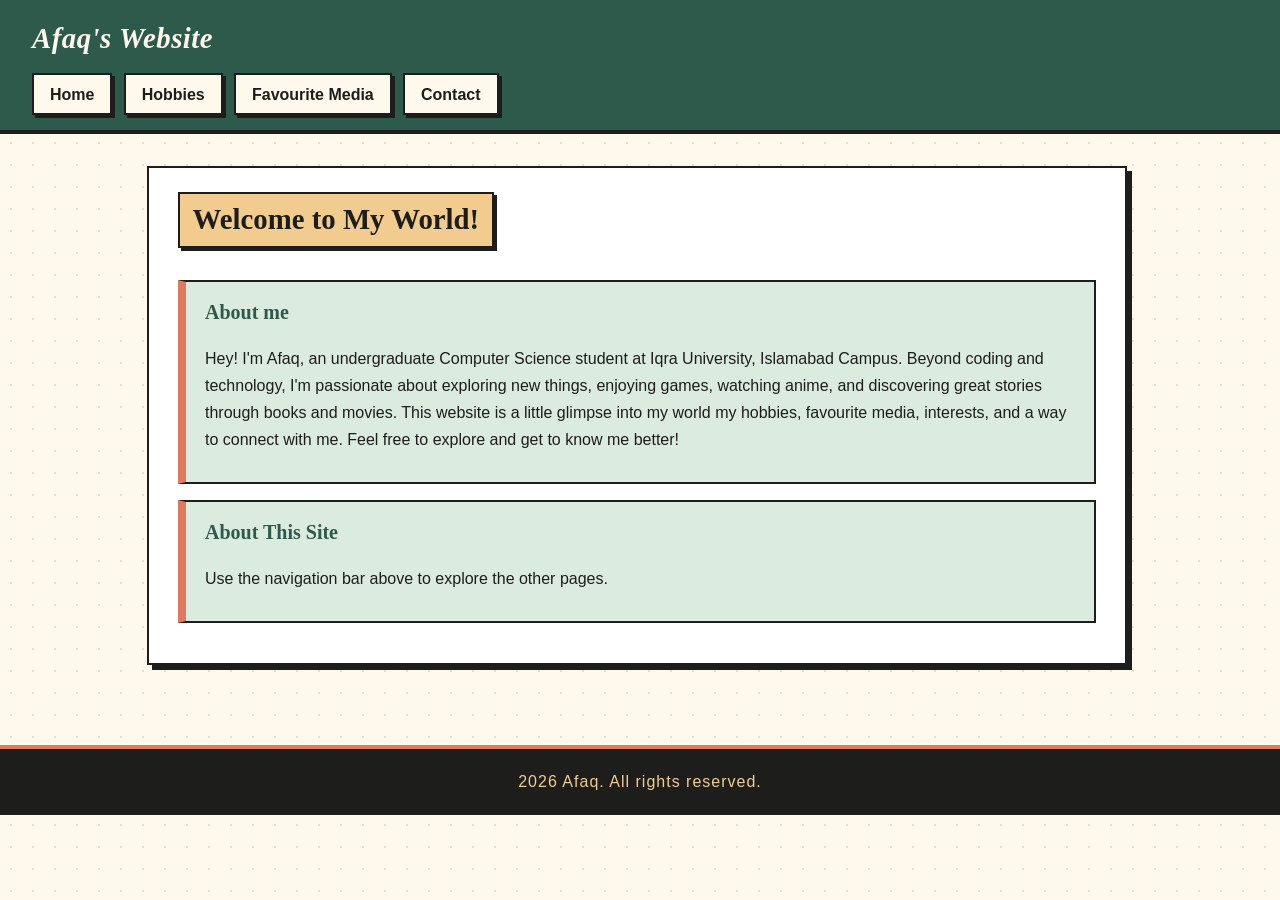
<file: index.html>
<!DOCTYPE html>
<html lang="en">
<head>
<title>Home | Afaq's Website</title>
<link rel="stylesheet" href="style.css">
</head>
<body>
<header>
  <h1>Afaq's Website</h1>
  <nav>
    <a href="index.html">Home</a>
    <a href="hobbies.html">Hobbies</a>
    <a href="media.html">Favourite Media</a>
    <a href="contact.html">Contact</a>
  </nav>
</header>
<main>
  <section>
    <h2>Welcome to My World!</h2>
    <article>
      <h3>About me</h3>
      <p>Hey! I'm Afaq, an undergraduate Computer Science student at Iqra University, Islamabad Campus. Beyond coding and technology, I'm passionate about exploring new things, enjoying games, watching anime, and discovering great stories through books and movies.
This website is a little glimpse into my world my hobbies, favourite media, interests, and a way to connect with me. Feel free to explore and get to know me better!</p>
    </article>
    <article>
      <h3>About This Site</h3>
      <p>Use the navigation bar above to explore the other pages.</p>
    </article>
  </section>
</main>
<footer><p>2026 Afaq. All rights reserved.</p></footer>
</body>
</html>
</file>
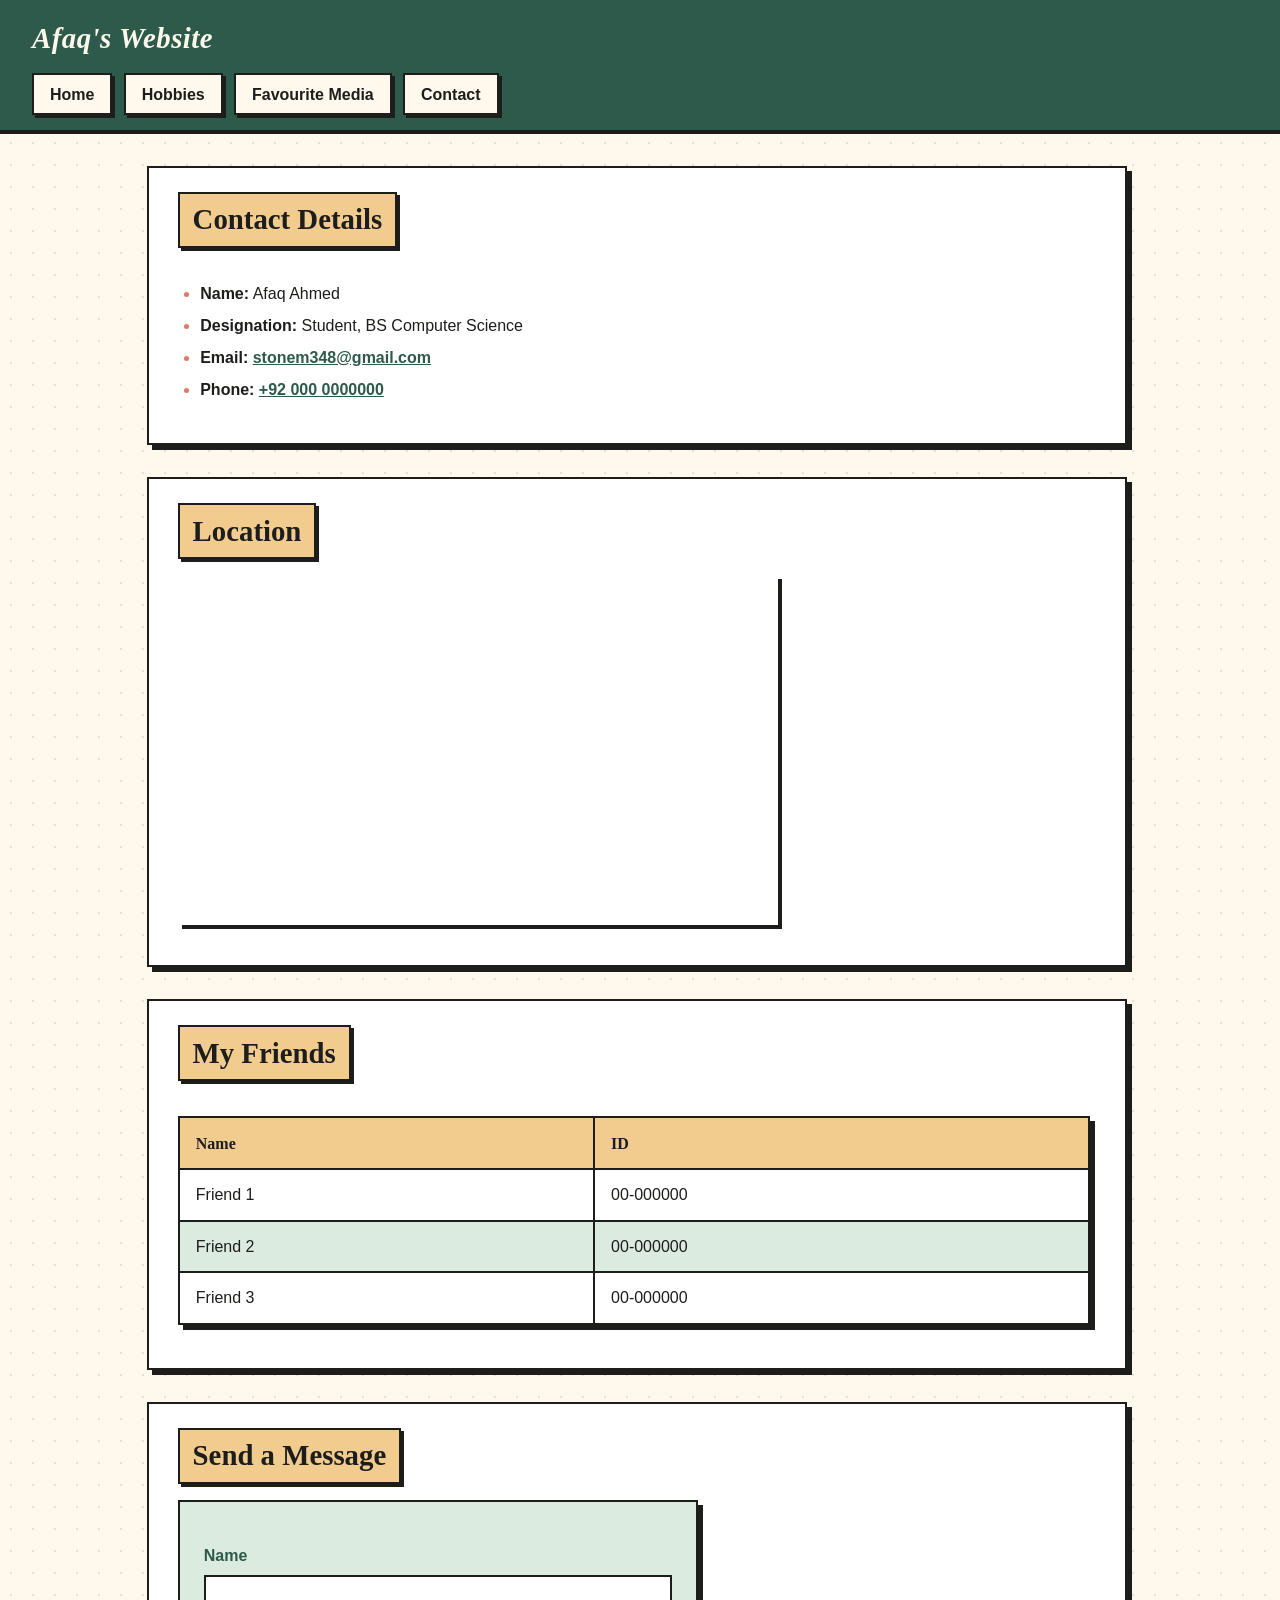
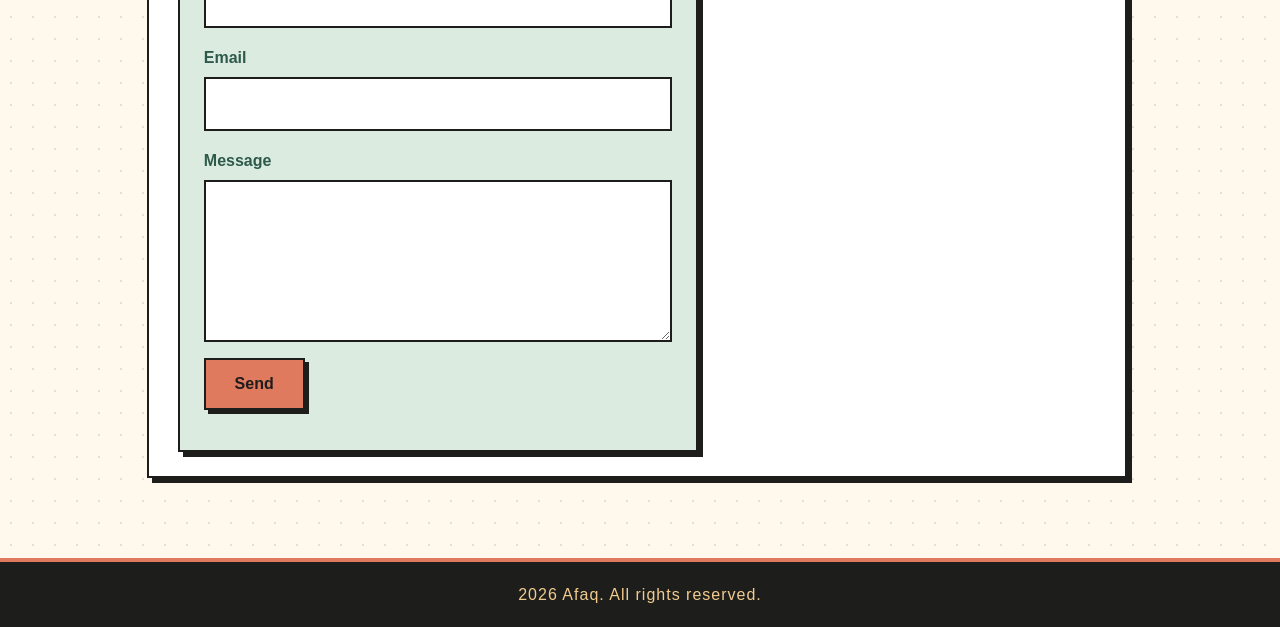
<file: contact.html>
<!DOCTYPE html>
<html lang="en">
<head>
<title>Contact | Afaq's Website</title>
<link rel="stylesheet" href="style.css">
</head>
<body>
<header>
  <h1>Afaq's Website</h1>
  <nav>
    <a href="index.html">Home</a>
    <a href="hobbies.html">Hobbies</a>
    <a href="media.html">Favourite Media</a>
    <a href="contact.html">Contact</a>
  </nav>
</header>
<main>
  <section>
    <h2>Contact Details</h2>
    <ul>
      <li><strong>Name:</strong> Afaq Ahmed</li>
      <li><strong>Designation:</strong> Student, BS Computer Science</li>
      <li><strong>Email:</strong> <a href="stonem348@gmail.com">stonem348@gmail.com</a></li>
      <li><strong>Phone:</strong> <a href="+920000000000">+92 000 0000000</a></li>
    </ul>
  </section>

  <section>
    <h2>Location</h2>
    <iframe src="https://www.google.com/maps?q=Rawalpindi,Pakistan&amp;output=embed" width="600" height="350" style="border:0" loading="lazy" title="Google Map"></iframe>
  </section>

  <section>
    <h2>My Friends</h2>
    <table>
      <thead><tr><th>Name</th><th>ID</th></tr></thead>
      <tbody>
        <tr><td>Friend 1</td><td>00-000000</td></tr>
        <tr><td>Friend 2</td><td>00-000000</td></tr>
        <tr><td>Friend 3</td><td>00-000000</td></tr>
      </tbody>
    </table>
  </section>

  <section>
    <h2>Send a Message</h2>
    <form action="#" method="post">
      <label for="name">Name</label>
      <input type="text" id="name" name="name" required>
      <label for="email">Email</label>
      <input type="email" id="email" name="email" required>
      <label for="message">Message</label>
      <textarea id="message" name="message" rows="5" required></textarea>
      <p><button type="submit">Send</button></p>
    </form>
  </section>
</main>
<footer><p>2026 Afaq. All rights reserved.</p></footer>
</body>
</html>
</file>
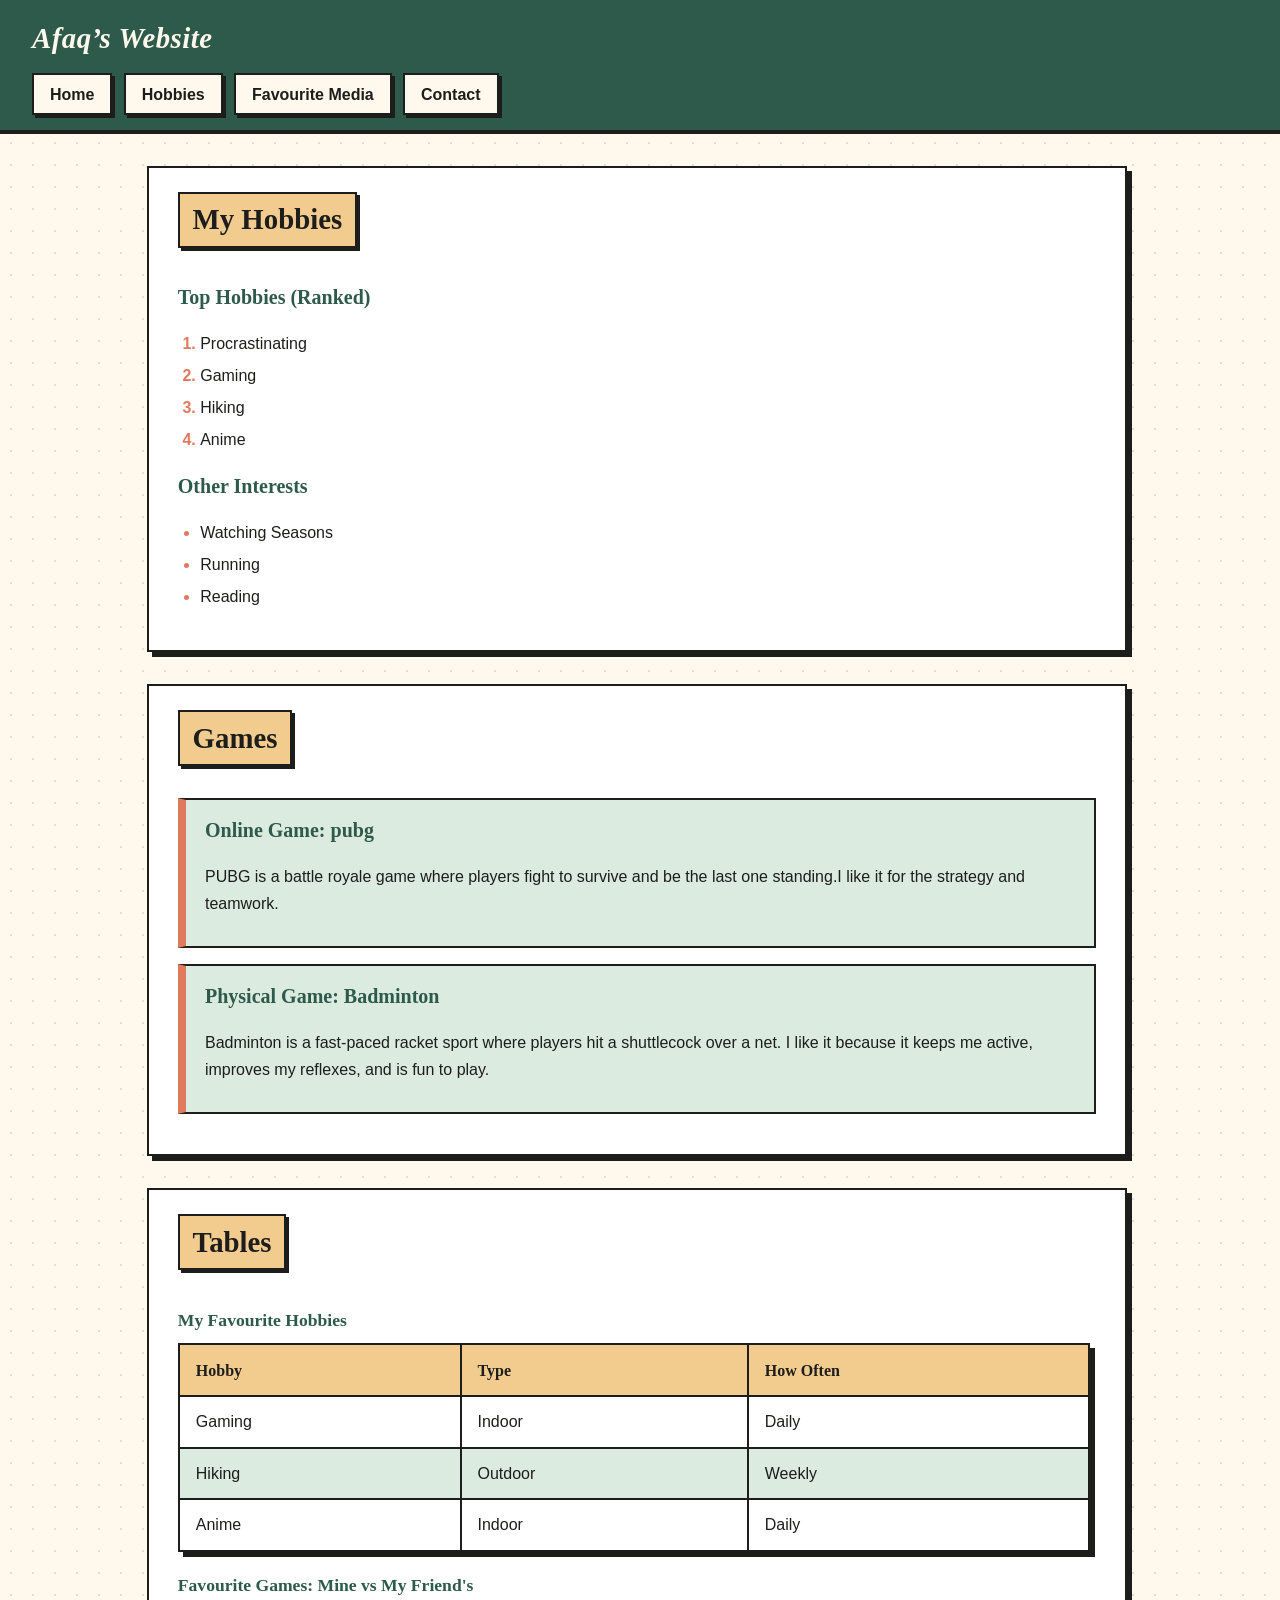
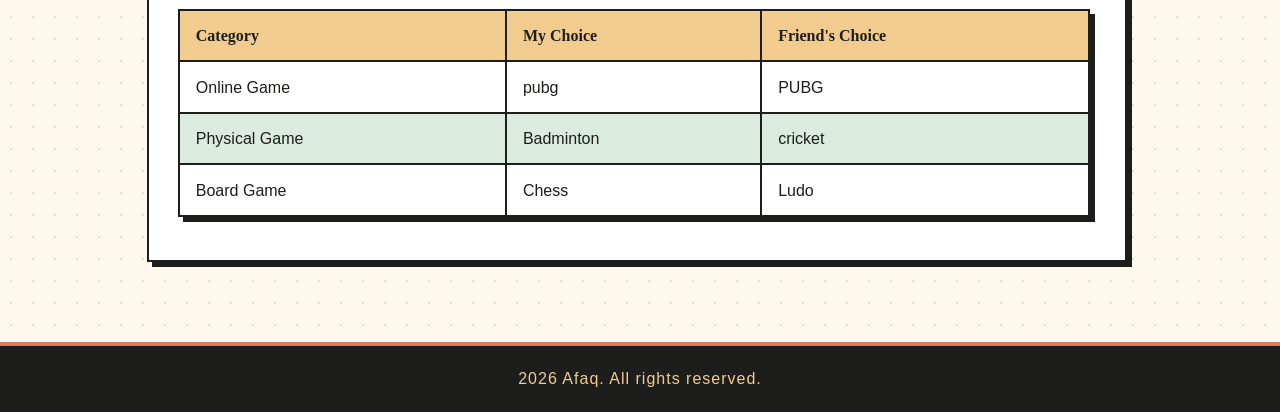
<file: hobbies.html>
<!DOCTYPE html>
<html lang="en">
<head>
<title>Hobbies | Afaq&rsquo;s Website</title>
<meta name="description" content="My hobbies and favourite games.">
<meta charset="UTF-8">
<meta name="viewport" content="width=device-width, initial-scale=1">
<meta name="author" content="Afaq">
<link rel="stylesheet" href="style.css">
</head>
<body>
<header>
  <h1>Afaq&rsquo;s Website</h1>
  <nav>
    <a href="index.html">Home</a>
    <a href="hobbies.html">Hobbies</a>
    <a href="media.html">Favourite Media</a>
    <a href="contact.html">Contact</a>
  </nav>
</header>
<main>
  <section>
    <h2>My Hobbies</h2>
    <h3>Top Hobbies (Ranked)</h3>
    <ol>
      <li>Procrastinating</li>
      <li>Gaming</li>
      <li>Hiking</li>
      <li>Anime</li>
    </ol>
    <h3>Other Interests</h3>
    <ul>
      <li>Watching Seasons</li>
      <li>Running</li>
      <li>Reading</li>
    </ul>
  </section>

  <section>
    <h2>Games</h2>
    <article>
      <h3>Online Game: pubg</h3>
      <p>PUBG is a battle royale game where players fight to survive and be the last one standing.I like it for the strategy and teamwork.</p>
    </article>
    <article>
      <h3>Physical Game: Badminton</h3>
      <p>Badminton is a fast-paced racket sport where players hit a shuttlecock over a net. I like it because it keeps me active, improves my reflexes, and is fun to play.</p>
    </article>
  </section>

  <section>
    <h2>Tables</h2>
    <table>
      <caption>My Favourite Hobbies</caption>
      <thead><tr><th>Hobby</th><th>Type</th><th>How Often</th></tr></thead>
      <tbody>
        <tr><td>Gaming</td><td>Indoor</td><td>Daily</td></tr>
        <tr><td>Hiking</td><td>Outdoor</td><td>Weekly</td></tr>
        <tr><td>Anime</td><td>Indoor</td><td>Daily</td></tr>
      </tbody>
    </table>
    <table>
      <caption>Favourite Games: Mine vs My Friend's</caption>
      <thead><tr><th>Category</th><th>My Choice</th><th>Friend's Choice</th></tr></thead>
      <tbody>
        <tr><td>Online Game</td><td>pubg</td><td>PUBG</td></tr>
        <tr><td>Physical Game</td><td>Badminton</td><td>cricket</td></tr>
        <tr><td>Board Game</td><td>Chess</td><td>Ludo</td></tr>
      </tbody>
    </table>
  </section>
</main>
<footer><p>2026 Afaq. All rights reserved.</p></footer>
</body>
</html>
</file>
<file: style.css>
/* ========== Design tokens: colours, fonts, spacing ========== */
:root{
  --ink:#1d1d1b;
  --paper:#fff8ec;
  --card:#ffffff;
  --green:#2d5a4a;
  --terracotta:#e07a5f;
  --mustard:#f2cc8f;
  --sage:#dcebe0;
  --space:1rem;
  --border:2px solid var(--ink);
  --shadow:5px 5px 0 var(--ink);
  --heading:Georgia,"Times New Roman",serif;
  --body:"Segoe UI",Roboto,Helvetica,Arial,sans-serif;
}

*{box-sizing:border-box}

body{
  margin:0;
  font-family:var(--body);
  line-height:1.7;
  color:var(--ink);
  background-color:var(--paper);
  /* subtle dotted paper texture */
  background-image:radial-gradient(rgba(29,29,27,.12) 1px,transparent 1px);
  background-size:22px 22px;
  overflow-x:hidden;
}

h1,h2,h3{font-family:var(--heading)}
h2{
  font-size:1.8rem;
  margin:0 0 var(--space);
  display:inline-block;
  background:var(--mustard);
  border:var(--border);
  box-shadow:3px 3px 0 var(--ink);
  padding:.1rem .8rem;
}
h3{color:var(--green);margin:1rem 0 .4rem;font-size:1.25rem}
a{color:var(--green);font-weight:600}
a:hover{color:var(--terracotta)}

/* ========== Positioning: sticky header ========== */
header{
  position:sticky;
  top:0;
  z-index:100;
  background:var(--green);
  color:var(--paper);
  border-bottom:4px solid var(--ink);
  padding:.9rem 2rem;
}
header h1{
  margin:0 0 .6rem;
  font-size:1.8rem;
  font-style:italic;
  letter-spacing:.5px;
}

/* ========== Flexbox: navigation ========== */
nav{
  display:flex;
  flex-wrap:wrap;
  gap:.7rem;
}
nav a{
  color:var(--ink);
  background:var(--paper);
  text-decoration:none;
  padding:.35rem 1rem;
  border:var(--border);
  box-shadow:3px 3px 0 var(--ink);
  transition:transform .12s,box-shadow .12s,background .12s;
}
nav a:hover,nav a:focus{
  background:var(--terracotta);
  color:var(--ink);
  transform:translate(3px,3px);
  box-shadow:0 0 0 var(--ink);
}

/* ========== Layout ========== */
main{max-width:1050px;margin:0 auto;padding:2rem 2rem 1rem}

section{
  background:var(--card);
  border:var(--border);
  box-shadow:var(--shadow);
  padding:1.5rem 1.8rem;
  margin:0 6px 2rem 0;
}
article{
  background:var(--sage);
  border:var(--border);
  border-left:8px solid var(--terracotta);
  padding:.8rem 1.2rem;
  margin:1rem 0;
}
article h3{margin-top:0}

ul,ol{padding-left:1.4rem}
li{margin:.3rem 0}
li::marker{color:var(--terracotta);font-weight:bold}

footer{
  background:var(--ink);
  color:var(--mustard);
  text-align:center;
  padding:1.2rem 2rem;
  margin-top:2rem;
  border-top:4px solid var(--terracotta);
}
footer p{margin:0;letter-spacing:1px}

/* ========== Grid: Favourite Media two-column layout ========== */
.media-grid{
  display:grid;
  grid-template-columns:1fr 1fr;
  gap:2rem;
  align-items:start;
}
.media-grid section{margin:0 6px 0 0}

img,iframe{max-width:100%}
img{height:auto;border:var(--border);box-shadow:var(--shadow)}
iframe{display:block;margin-bottom:var(--space);border:var(--border);box-shadow:4px 4px 0 var(--ink)}

/* ========== Tables: borders, backgrounds, hover ========== */
table{
  width:calc(100% - 6px);
  border-collapse:collapse;
  margin:1.2rem 0;
  background:var(--card);
  border:var(--border);
  box-shadow:var(--shadow);
}
caption{
  caption-side:top;
  text-align:left;
  font-family:var(--heading);
  font-weight:700;
  font-size:1.1rem;
  color:var(--green);
  padding:0 0 .5rem;
}
th,td{padding:.7rem 1rem;text-align:left;border:var(--border)}
th{background:var(--mustard);font-family:var(--heading)}
tbody tr:nth-child(even){background:var(--sage)}
tbody tr{transition:background .15s}
tbody tr:hover{background:var(--terracotta)}

/* ========== Form ========== */
form{
  background:var(--sage);
  border:var(--border);
  box-shadow:var(--shadow);
  padding:1.5rem;
  max-width:520px;
  margin-right:6px;
}
label{display:block;margin-top:var(--space);font-weight:700;color:var(--green)}
input,textarea{
  display:block;
  width:100%;
  margin-top:.35rem;
  padding:.7rem .9rem;
  font:inherit;
  color:var(--ink);
  background:#fff;
  border:var(--border);
  transition:box-shadow .15s,background .15s;
}
input:focus,textarea:focus{
  outline:none;
  background:#fffdf5;
  box-shadow:4px 4px 0 var(--terracotta);
}
textarea{resize:vertical}
button{
  font:inherit;
  font-weight:700;
  color:var(--ink);
  background:var(--terracotta);
  border:var(--border);
  box-shadow:4px 4px 0 var(--ink);
  padding:.65rem 1.8rem;
  cursor:pointer;
  transition:transform .12s,box-shadow .12s;
}
button:hover{transform:translate(4px,4px);box-shadow:0 0 0 var(--ink)}

/* ========== Responsive (no horizontal scroll at 375px) ========== */
@media (max-width:700px){
  header{padding:.8rem 1rem}
  header h1{font-size:1.4rem}
  nav{gap:.5rem}
  nav a{padding:.3rem .7rem;font-size:.9rem}
  main{padding:1rem 1rem .5rem}
  section{padding:1rem}
  .media-grid{grid-template-columns:1fr;gap:1.5rem}
  .media-grid section{margin-bottom:0}
  iframe{width:100%;height:auto;aspect-ratio:16/9}
  th,td{padding:.5rem .6rem;font-size:.95rem}
  h2{font-size:1.4rem}
}
</file>
